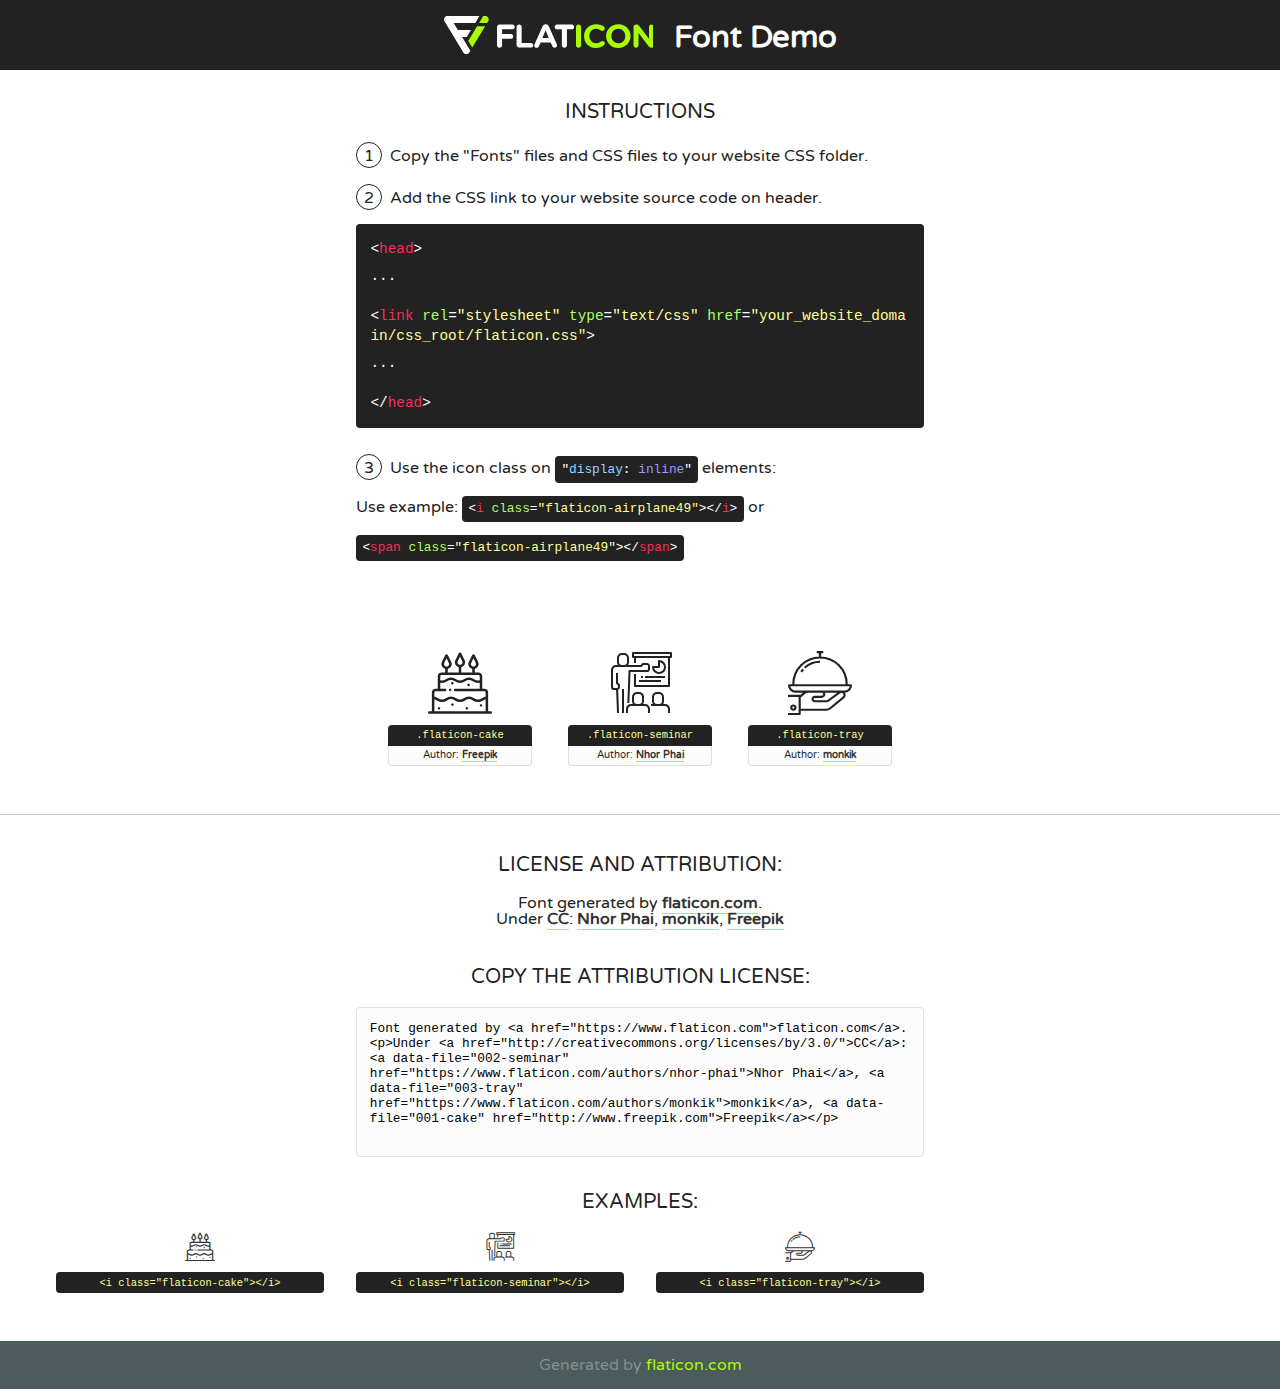
<file: font/flaticon.html>
<!DOCTYPE html>
<!--
  Flaticon icon font: Flaticon
  Creation date: 09/08/2020 21:19
-->
<html>
<!DOCTYPE html>
<html>

<head>
    <title>Flaticon WebFont</title>
    <link href="http://fonts.googleapis.com/css?family=Varela+Round" rel="stylesheet" type="text/css" />
    <link rel="stylesheet" type="text/css" href="flaticon.css">
    <meta charset="UTF-8">
    <style>
    html, body, div, span, applet, object, iframe,
    h1, h2, h3, h4, h5, h6, p, blockquote, pre,
    a, abbr, acronym, address, big, cite, code,
    del, dfn, em, img, ins, kbd, q, s, samp,
    small, strike, strong, sub, sup, tt, var,
    b, u, i, center,
    dl, dt, dd, ol, ul, li,
    fieldset, form, label, legend,
    table, caption, tbody, tfoot, thead, tr, th, td,
    article, aside, canvas, details, embed, 
    figure, figcaption, footer, header, hgroup, 
    menu, nav, output, ruby, section, summary,
    time, mark, audio, video {
        margin: 0;
        padding: 0;
        border: 0;
        font-size: 100%;
        font: inherit;
        vertical-align: baseline;
    }
    /* HTML5 display-role reset for older browsers */
    article, aside, details, figcaption, figure, 
    footer, header, hgroup, menu, nav, section {
        display: block;
    }
    body {
        line-height: 1;
    }
    ol, ul {
        list-style: none;
    }
    blockquote, q {
        quotes: none;
    }
    blockquote:before, blockquote:after,
    q:before, q:after {
        content: '';
        content: none;
    }
    table {
        border-collapse: collapse;
        border-spacing: 0;
    }
    body {
        font-family: 'Varela Round', Helvetica, Arial, sans-serif;
        font-size: 16px;
        color: #222;
    }
    a {
        color: #333;
        border-bottom: 1px solid #a9fd00;
        font-weight: bold;
        text-decoration: none;
    }
    * {
        -moz-box-sizing: border-box;
        -webkit-box-sizing: border-box;
        box-sizing: border-box;
        margin: 0;
        padding: 0;
    }
    [class^="flaticon-"]:before, [class*=" flaticon-"]:before, [class^="flaticon-"]:after, [class*=" flaticon-"]:after {
        font-family: Flaticon;
        font-size: 30px;
        font-style: normal;
        margin-left: 20px;
        color: #333;
    }
    .wrapper {
        max-width: 600px;
        margin: auto;
        padding: 0 1em;
    }
    .title {
        font-size: 1.25em;
        text-align: center;
        margin-bottom: 1em;
        text-transform: uppercase;
    }
    header {
        text-align: center;
        background-color: #222;
        color: #fff;
        padding: 1em;
    }
    header .logo {
        width: 210px;
        height: 38px;
        display: inline-block;
        vertical-align: middle;
        margin-right: 1em;
        border: none;
    }
    header strong {
        font-size: 1.95em;
        font-weight: bold;
        vertical-align: middle;
        margin-top: 5px;
        display: inline-block;
    }
    .demo {
        margin: 2em auto;
        line-height: 1.25em;
    }
    .demo ul li {
        margin-bottom: 1em;
    }
    .demo ul li .num {
        color: #222;
        border-radius: 20px;
        display: inline-block;
        width: 26px;
        padding: 3px;
        height: 26px;
        text-align: center;
        margin-right: 0.5em;
        border: 1px solid #222;
    }
    .demo ul li code {
        background-color: #222;
        border-radius: 4px;
        padding: 0.25em 0.5em;
        display: inline-block;
        color: #fff;
        font-family: Consolas,Monaco,Lucida Console,Liberation Mono,DejaVu Sans Mono,Bitstream Vera Sans Mono,Courier New, monospace;
        font-weight: lighter;
        margin-top: 1em;
        font-size: 0.8em;
        word-break: break-all;
    }
    .demo ul li code.big {
        padding: 1em;
        font-size: 0.9em;
    }
    .demo ul li code .red {
        color: #EF3159;
    }
    .demo ul li code .green {
        color: #ACFF65;
    }
    .demo ul li code .yellow {
        color: #FFFF99;
    }
    .demo ul li code .blue {
        color: #99D3FF;
    }
    .demo ul li code .purple {
        color: #A295FF;
    }
    .demo ul li code .dots {
        margin-top: 0.5em;
        display: block;
    }
    #glyphs {
        border-bottom: 1px solid #ccc;
        padding: 2em 0;
        text-align: center;
    }
    .glyph {
        display: inline-block;
        width: 9em;
        margin: 1em;
        text-align: center;
        vertical-align: top;
        background: #FFF;
    }
    .glyph .glyph-icon {
        padding: 10px;
        display: block;
        font-family:"Flaticon";
        font-size: 64px;
        line-height: 1;
    }
    .glyph .glyph-icon:before {
        font-size: 64px;
        color: #222;
        margin-left: 0;
    }
    .class-name {
        font-size: 0.65em;
        background-color: #222;
        color: #fff;
        border-radius: 4px 4px 0 0;
        padding: 0.5em;
        color: #FFFF99;
        font-family: Consolas,Monaco,Lucida Console,Liberation Mono,DejaVu Sans Mono,Bitstream Vera Sans Mono,Courier New, monospace;
    }
    .author-name {
        font-size: 0.6em;
        background-color: #fcfcfd;
        border: 1px solid #DEDEE4;
        border-top: 0;
        border-radius: 0 0 4px 4px;
        padding: 0.5em;
    }
    .class-name:last-child {
        font-size: 10px;
        color:#888;
    }
    .class-name:last-child a {
        font-size: 10px;
        color:#555;
    }
    .class-name:last-child a:hover {
        color:#a9fd00;
    }
    .glyph > input {
        display: block;
        width: 100px;
        margin: 5px auto;
        text-align: center;
        font-size: 12px;
        cursor: text;
    }
    .glyph > input.icon-input {
        font-family:"Flaticon";
        font-size: 16px;
        margin-bottom: 10px;
    }
    .attribution .title {
        margin-top: 2em;
    }
    .attribution textarea {
        background-color: #fcfcfd;
        padding: 1em;
        border: none;
        box-shadow: none;
        border: 1px solid #DEDEE4;
        border-radius: 4px;
        resize: none;
        width: 100%;
        height: 150px;
        font-size: 0.8em;
        font-family: Consolas,Monaco,Lucida Console,Liberation Mono,DejaVu Sans Mono,Bitstream Vera Sans Mono,Courier New, monospace;
        -webkit-appearance: none;
    }
    .iconsuse {
        margin: 2em auto;
        text-align: center;
        max-width: 1200px;
    }
    .iconsuse:after {
        content: '';
        display: table;
        clear: both;
    }
    .iconsuse .image {
        float: left;
        width: 25%;
        padding: 0 1em;
    }
    .iconsuse .image p {
        margin-bottom: 1em;
    }
    .iconsuse .image span {
        display: block;
        font-size: 0.65em;
        background-color: #222;
        color: #fff;
        border-radius: 4px;
        padding: 0.5em;
        color: #FFFF99;
        margin-top: 1em;
        font-family: Consolas,Monaco,Lucida Console,Liberation Mono,DejaVu Sans Mono,Bitstream Vera Sans Mono,Courier New, monospace;
    }
    #footer {
        text-align: center;
        background-color: #4C5B5C;
        color: #7c9192;
        padding: 1em;
    }
    #footer a {
        border: none;
        color: #a9fd00;
        font-weight: normal;
    }
    @media (max-width: 960px) {
        .iconsuse .image {
            width: 50%;
        }
    }
    @media (max-width: 560px) {
        .iconsuse .image {
            width: 100%;
        }
    }
    </style>
</head>

<body class="characters-off">

    <header>
        <a href="https://www.flaticon.com" target="_blank" class="logo">
            <svg version="1.1" xmlns="http://www.w3.org/2000/svg" xmlns:xlink="http://www.w3.org/1999/xlink" xmlns:a="http://ns.adobe.com/AdobeSVGViewerExtensions/3.0/" viewBox="0 0 560.875 102.036" enable-background="new 0 0 560.875 102.036" xml:space="preserve">
                <defs>
                </defs>
                <g>
                    <g class="letters">
                        <path fill="#ffffff" d="M141.596,29.675c0-3.777,2.985-6.767,6.764-6.767h34.438c3.426,0,6.15,2.728,6.15,6.15
                        c0,3.43-2.724,6.149-6.15,6.149h-27.674v13.091h23.719c3.429,0,6.151,2.724,6.151,6.15c0,3.43-2.723,6.149-6.151,6.149h-23.719
                        v17.574c0,3.773-2.986,6.761-6.764,6.761c-3.779,0-6.764-2.989-6.764-6.761V29.675z"></path>
                        <path fill="#ffffff" d="M193.844,29.149c0-3.781,2.985-6.767,6.764-6.767c3.776,0,6.763,2.985,6.763,6.767v42.957h25.039
                        c3.426,0,6.149,2.726,6.149,6.153c0,3.425-2.723,6.15-6.149,6.15h-31.802c-3.779,0-6.764-2.986-6.764-6.768V29.149z"></path>
                        <path fill="#ffffff" d="M241.891,75.71l21.438-48.407c1.492-3.341,4.215-5.357,7.906-5.357h0.792
                        c3.686,0,6.323,2.017,7.815,5.357l21.439,48.407c0.436,0.967,0.701,1.845,0.701,2.723c0,3.602-2.809,6.501-6.414,6.501
                        c-3.161,0-5.269-1.845-6.499-4.655l-4.132-9.661h-27.059l-4.301,10.102c-1.144,2.631-3.426,4.214-6.237,4.214
                        c-3.517,0-6.24-2.81-6.24-6.325C241.1,77.64,241.451,76.677,241.891,75.71z M279.932,58.666l-8.521-20.297l-8.526,20.297H279.932
                        z"></path>
                        <path fill="#ffffff" d="M314.864,35.387H301.86c-3.429,0-6.239-2.813-6.239-6.238c0-3.429,2.811-6.24,6.239-6.24h39.533
                        c3.426,0,6.237,2.811,6.237,6.24c0,3.425-2.811,6.238-6.237,6.238h-13.001v42.785c0,3.773-2.99,6.761-6.764,6.761
                        c-3.779,0-6.764-2.989-6.764-6.761V35.387z"></path>
                        <path fill="#A9FD00" d="M352.615,29.149c0-3.781,2.985-6.767,6.767-6.767c3.774,0,6.761,2.985,6.761,6.767v49.024
                        c0,3.773-2.987,6.761-6.761,6.761c-3.781,0-6.767-2.989-6.767-6.761V29.149z"></path>
                        <path fill="#A9FD00" d="M374.132,53.836v-0.179c0-17.481,13.178-31.801,32.065-31.801c9.22,0,15.459,2.458,20.557,6.238
                        c1.402,1.054,2.637,2.985,2.637,5.357c0,3.692-2.985,6.59-6.681,6.59c-1.845,0-3.071-0.702-4.044-1.319
                        c-3.776-2.813-7.729-4.393-12.562-4.393c-10.364,0-17.831,8.611-17.831,19.154v0.173c0,10.542,7.291,19.329,17.831,19.329
                        c5.715,0,9.492-1.756,13.359-4.834c1.049-0.874,2.458-1.491,4.039-1.491c3.429,0,6.325,2.813,6.325,6.236
                        c0,2.106-1.056,3.78-2.282,4.834c-5.539,4.834-12.036,7.733-21.878,7.733C387.572,85.464,374.132,71.493,374.132,53.836z"></path>
                        <path fill="#A9FD00" d="M433.009,53.836v-0.179c0-17.481,13.79-31.801,32.766-31.801c18.981,0,32.592,14.143,32.592,31.628v0.173
                        c0,17.483-13.785,31.807-32.769,31.807C446.625,85.464,433.009,71.32,433.009,53.836z M484.224,53.836v-0.179
                        c0-10.539-7.725-19.326-18.626-19.326c-10.893,0-18.449,8.611-18.449,19.154v0.173c0,10.542,7.73,19.329,18.626,19.329
                        C476.676,72.986,484.224,64.378,484.224,53.836z"></path>
                        <path fill="#A9FD00" d="M506.233,29.321c0-3.774,2.99-6.763,6.767-6.763h1.401c3.252,0,5.183,1.583,7.029,3.953l26.093,34.265
                        V29.059c0-3.692,2.99-6.677,6.681-6.677c3.683,0,6.671,2.985,6.671,6.677v48.934c0,3.78-2.987,6.765-6.764,6.765h-0.436
                        c-3.257,0-5.188-1.581-7.034-3.953l-27.056-35.492v32.944c0,3.687-2.985,6.676-6.678,6.676c-3.683,0-6.673-2.989-6.673-6.676
                        V29.321z"></path>
                    </g>
                    <g class="insignia">
                        <path fill="#ffffff" d="M48.372,56.137h12.517l11.156-18.537H37.186L25.688,18.539h57.825L94.668,0H9.271
                        C5.925,0,2.842,1.801,1.198,4.716c-1.644,2.907-1.593,6.482,0.134,9.343l50.38,83.501c1.678,2.781,4.689,4.476,7.938,4.476
                        c3.246,0,6.257-1.695,7.935-4.476l2.898-4.804L48.372,56.137z"></path>
                        <g class="i">
                            <path fill="#A9FD00" d="M93.575,18.539h0.031v0.004l21.652,0.004l2.705-4.488c1.727-2.861,1.778-6.436,0.133-9.343
                            C116.454,1.801,113.371,0,110.026,0h-5.294L93.575,18.539z"></path>
                            <polygon fill="#A9FD00" points="88.291,27.356 64.725,66.486 75.519,84.404 109.942,27.356"></polygon>
                        </g>
                    </g>
                </g>
            </svg>
        </a>
        <strong>Font Demo</strong>
    </header>


    <section class="demo wrapper">

        <p class="title">Instructions</p>

        <ul>
            <li>
                <span class="num">1</span>Copy the "Fonts" files and CSS files to your website CSS folder.
            </li>
            <li>
                <span class="num">2</span>Add the CSS link to your website source code on header.
                <code class="big">
                    &lt;<span class="red">head</span>&gt;
                    <br/><span class="dots">...</span>
                    <br/>&lt;<span class="red">link</span> <span class="green">rel</span>=<span class="yellow">"stylesheet"</span> <span class="green">type</span>=<span class="yellow">"text/css"</span> <span class="green">href</span>=<span class="yellow">"your_website_domain/css_root/flaticon.css"</span>&gt;
                    <br/><span class="dots">...</span>
                    <br/>&lt;/<span class="red">head</span>&gt;
                </code>
            </li>

            <li>
                <p>
                    <span class="num">3</span>Use the icon class on <code>"<span class="blue">display</span>:<span class="purple"> inline</span>"</code> elements:
                    <br />
                    Use example: <code>&lt;<span class="red">i</span> <span class="green">class</span>=<span class="yellow">&quot;flaticon-airplane49&quot;</span>&gt;&lt;/<span class="red">i</span>&gt;</code> or <code>&lt;<span class="red">span</span> <span class="green">class</span>=<span class="yellow">&quot;flaticon-airplane49&quot;</span>&gt;&lt;/<span class="red">span</span>&gt;</code>
            </li>
        </ul>

    </section>




   <section id="glyphs">          
    
      
        <div class="glyph"><div class="glyph-icon flaticon-cake"></div>
            <div class="class-name">.flaticon-cake</div>
            <div class="author-name">Author: <a data-file="001-cake" href="http://www.freepik.com">Freepik</a> </div> 
        </div>        
        
        <div class="glyph"><div class="glyph-icon flaticon-seminar"></div>
            <div class="class-name">.flaticon-seminar</div>
            <div class="author-name">Author: <a data-file="002-seminar" href="https://www.flaticon.com/authors/nhor-phai">Nhor Phai</a> </div> 
        </div>        
        
        <div class="glyph"><div class="glyph-icon flaticon-tray"></div>
            <div class="class-name">.flaticon-tray</div>
            <div class="author-name">Author: <a data-file="003-tray" href="https://www.flaticon.com/authors/monkik">monkik</a> </div> 
        </div>        
        

    </section>



    <section class="attribution wrapper"   style="text-align:center;">

      <div class="title">License and attribution:</div><div class="attrDiv">Font generated by <a href="https://www.flaticon.com">flaticon.com</a>. <div><p>Under <a href="http://creativecommons.org/licenses/by/3.0/">CC</a>: <a data-file="002-seminar" href="https://www.flaticon.com/authors/nhor-phai">Nhor Phai</a>, <a data-file="003-tray" href="https://www.flaticon.com/authors/monkik">monkik</a>, <a data-file="001-cake" href="http://www.freepik.com">Freepik</a></p>  </div>
      </div>
      <div class="title">Copy the Attribution License:</div>

    <textarea onclick="this.focus();this.select();">Font generated by &lt;a href=&quot;https://www.flaticon.com&quot;&gt;flaticon.com&lt;/a&gt;. <p>Under <a href="http://creativecommons.org/licenses/by/3.0/">CC</a>: <a data-file="002-seminar" href="https://www.flaticon.com/authors/nhor-phai">Nhor Phai</a>, <a data-file="003-tray" href="https://www.flaticon.com/authors/monkik">monkik</a>, <a data-file="001-cake" href="http://www.freepik.com">Freepik</a></p>  
     </textarea>

    </section>

    <section class="iconsuse">

          <div class="title">Examples:</div>            
             
            <div class="image">
                <p>
                    <i class="glyph-icon flaticon-cake"></i> 
                    <span>&lt;i class=&quot;flaticon-cake&quot;&gt;&lt;/i&gt;</span>
                </p>
            </div>
            
            <div class="image">
                <p>
                    <i class="glyph-icon flaticon-seminar"></i> 
                    <span>&lt;i class=&quot;flaticon-seminar&quot;&gt;&lt;/i&gt;</span>
                </p>
            </div>
            
            <div class="image">
                <p>
                    <i class="glyph-icon flaticon-tray"></i> 
                    <span>&lt;i class=&quot;flaticon-tray&quot;&gt;&lt;/i&gt;</span>
                </p>
            </div>
                       
        </div>
                            
    </section>

<div id="footer">
    <div>Generated by <a href="https://www.flaticon.com">flaticon.com</a>
    </div>
</div>



</body>
</html>
</file>
<file: font/flaticon.css>
/*
  	Flaticon icon font: Flaticon
  	Creation date: 09/08/2020 21:19
  	*/

@font-face {
  font-family: "Flaticon";
  src: url("./Flaticon.eot");
  src: url("./Flaticon.eot?#iefix") format("embedded-opentype"),
       url("./Flaticon.woff2") format("woff2"),
       url("./Flaticon.woff") format("woff"),
       url("./Flaticon.ttf") format("truetype"),
       url("./Flaticon.svg#Flaticon") format("svg");
  font-weight: normal;
  font-style: normal;
}

@media screen and (-webkit-min-device-pixel-ratio:0) {
  @font-face {
    font-family: "Flaticon";
    src: url("./Flaticon.svg#Flaticon") format("svg");
  }
}

[class^="flaticon-"]:before, [class*=" flaticon-"]:before,
[class^="flaticon-"]:after, [class*=" flaticon-"]:after {   
  font-family: Flaticon;
  font-size: 49px;
  font-style: normal;
  color: #c8a97e;
}

.flaticon-cake:before { content: "\f100"; }
.flaticon-seminar:before { content: "\f101"; }
.flaticon-tray:before { content: "\f102"; }
</file>
